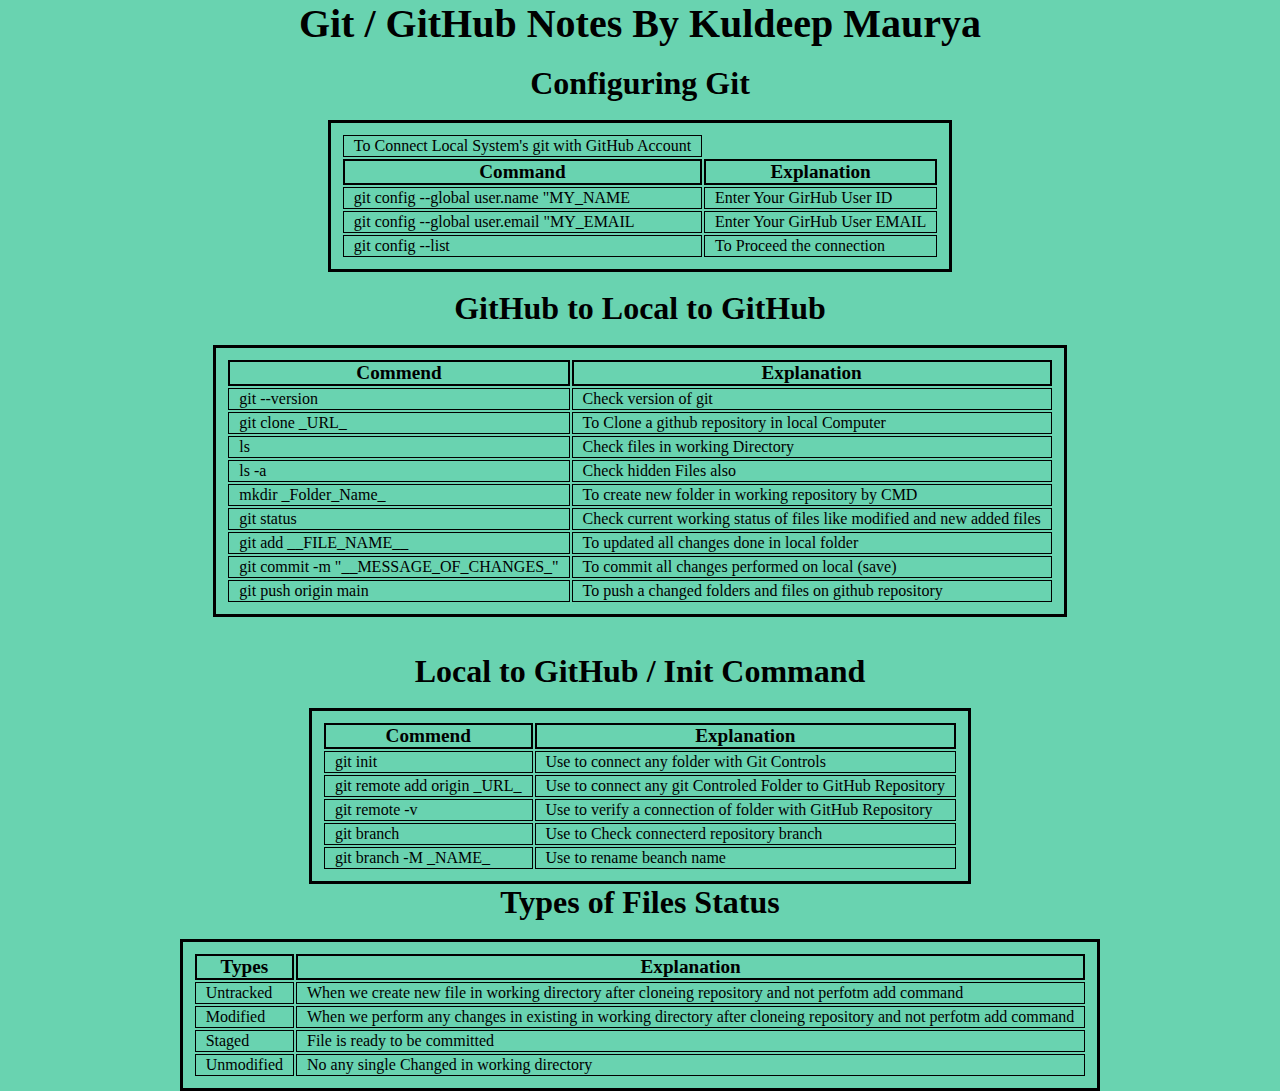
<file: index.html>
<!DOCTYPE html>
<html lang="en">
<head>
    <meta charset="UTF-8">
    <meta name="viewport" content="width=device-width, initial-scale=1.0">
    <title>Git Notes By Kuldeep</title>
    <link rel="stylesheet" href="style.css">
</head>
<body>
    <div class="hero">
        <h1 style="font-size: 40px;">Git / GitHub Notes By Kuldeep Maurya</h1>
        <br>
        <h1>Configuring Git </h1>
        <div class="git_to_local">

            <table>
                <tr>
                    <td>To Connect Local System's git with GitHub Account </td>
                </tr>
                
                <tr>
                    <th>Command</th>
                    <th>Explanation</th>
                </tr>
                <br>
                <tr>
                    <td>git config --global user.name "MY_NAME</td>
                    <td>Enter Your GirHub User ID </td>
                </tr>
                <tr>
                    <td>git config --global user.email "MY_EMAIL</td>
                    <td>Enter Your GirHub User EMAIL </td>
                </tr>
                <tr>
                    <td>git config --list</td>
                    <td>To Proceed the connection</td>
                </tr>
               
            </table>
        </div>

        <br>
        <h1>GitHub to Local to GitHub</h1>
        <br>
        <div class="git_to_local">

        <table>
            <tr>
                <th>Commend</th>
                <th>Explanation</th>
            </tr>

            <tr>
                <td>git --version</td>
                <td>Check version of git </td>
            </tr>
            <tr>
                <td>git clone _URL_</td>
                <td>To Clone a github repository in local Computer </td>
            </tr>
            <tr>
                <td>ls</td>
                <td>Check files in working Directory </td>
            </tr>
            <tr>
                <td>ls -a</td>
                <td>Check hidden Files also</td>
            </tr>
            <tr>
                <td>mkdir _Folder_Name_</td>
                <td>To create new folder in working repository by CMD</td>
            </tr>

            <tr>
                <td>git status</td>
                <td>Check current working status of files like modified and new added files</td>
            </tr>
            <tr>
                <td>git add __FILE_NAME__</td>
                <td>To updated all changes done in local folder</td>
            </tr>
            <tr>
                <td>git commit -m "__MESSAGE_OF_CHANGES_"</td>
                <td>To commit all changes performed on local (save)</td>
            </tr>
            <tr>
                <td>git push origin main</td>
                <td>To push a changed folders and files on github repository</td>
            </tr>
        </table>
    </div>
<br>
<br>
    <h1>Local to GitHub / Init Command</h1>
        <div class="git_to_local">

            <table>
                
                <tr>
                    <th>Commend</th>
                    <th>Explanation</th>
                </tr>
                <br>
                <tr>
                    <td>git init</td>
                    <td>Use to connect any folder with Git Controls</td>
                </tr>
                <tr>
                    <td>git remote add origin _URL_</td>
                    <td>Use to connect any git Controled Folder to GitHub Repository</td>
                </tr>
                <tr>
                    <td>git remote -v</td>
                    <td>Use to verify a connection of folder with GitHub Repository</td>
                </tr>
                <tr>
                    <td>git branch</td>
                    <td>Use to Check connecterd repository branch</td>
                </tr>
                <tr>
                    <td>git branch -M _NAME_</td>
                    <td>Use to rename beanch name</td>
                </tr>
            </table>
        </div>

        <!-- Types of Files -->

        <h1>Types of Files Status</h1>
        <div class="git_to_local">

            <table>
                
                <tr>
                    <th>Types</th>
                    <th>Explanation</th>
                </tr>
                <br>
                <tr>
                    <td>Untracked</td>
                    <td>When we create new file in working directory after cloneing repository and not perfotm add  command</td>
                </tr>
                <tr>
                    <td>Modified</td>
                    <td>When we perform any changes in  existing in working directory after cloneing repository and not perfotm add  command</td>
                </tr>
                <tr>
                    <td>Staged</td>
                    <td>File is ready to be committed</td>
                </tr>
                <tr>
                    <td>Unmodified</td>
                    <td> No any single Changed in working directory</td>
                </tr>
            </table>
        </div>

        

    </div>
</body>
</html>
</file>
<file: style.css>
*{
    padding: 0;
    margin: 0;
    box-sizing: border-box;
}
.hero{
    /* margin: 10px; */
    display: flex;
    flex-direction: column;
    justify-content: center;
    align-items: center;
    background-color: rgb(105, 211, 176);
    
}
.git_to_local table{
    border: 3px solid black;
    padding: 10px;
    width: auto;
}
.git_to_local table th{
    font-size: larger;
    font-weight: bolder;
    border: 2px solid black;
}
.git_to_local table td{
    padding: 1px;
    padding-left: 10px;
    padding-right: 10px;
    border: 1px solid black;
}
</file>
